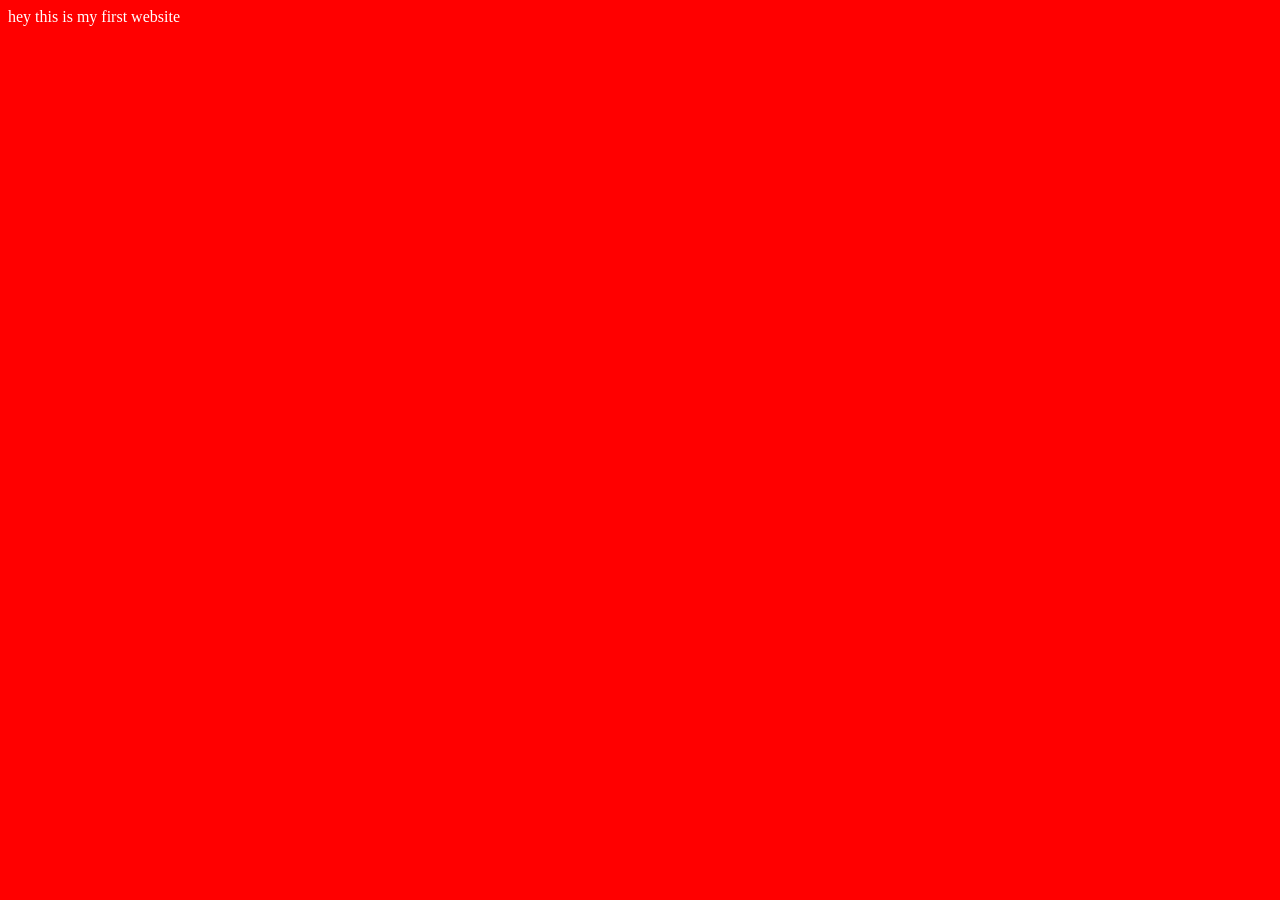
<file: 01_HTML/index.html>
<!DOCTYPE html>
<html lang="en">
<head>
    <meta charset="UTF-8">
    <meta name="viewport" content="width=device-width, initial-scale=1.0">
    <title>Avikam's first website</title>
</head>
<body>
    hey this is my first website
    <link rel="stylesheet" href="style.css">
    <script src="script.js"></script>
</body>
</html>
</file>
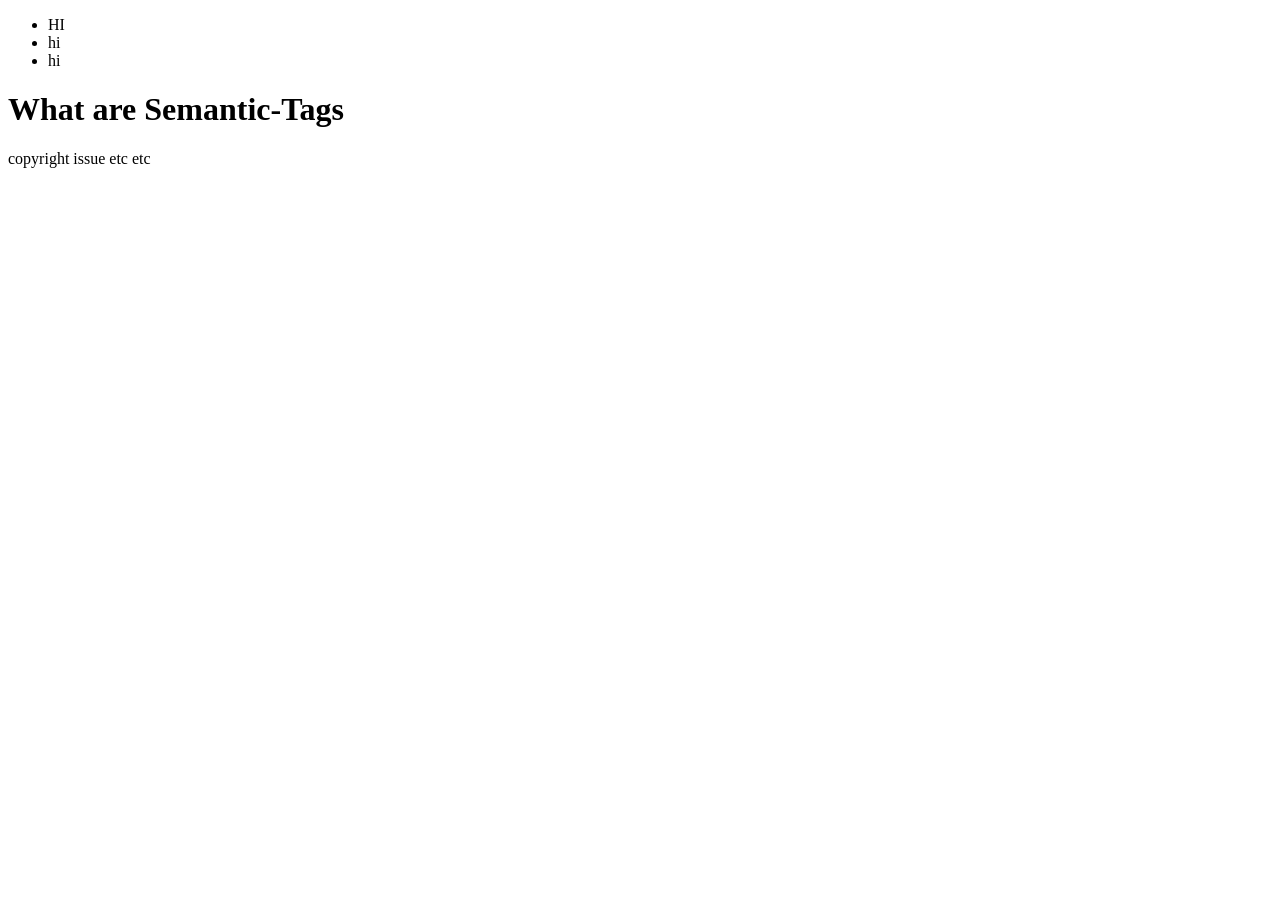
<file: 01_HTML/indexes/index10.html>
<!DOCTYPE html>
<html lang="en">

<head>
    <meta charset="UTF-8">
    <meta name="viewport" content="width=device-width, initial-scale=1.0">
    <title>Semantic-Tags</title>
</head>

<body>
    <header>
        <nav>
            <ul>
                <li>HI</li>
                <li>hi</li>
                <li>hi</li>
            </ul>
        </nav>
    </header>
    <main>
        <h1>What are Semantic-Tags</h1>
    </main>
    <footer>
        copyright issue etc etc
    </footer>
</body>

</html>
</file>
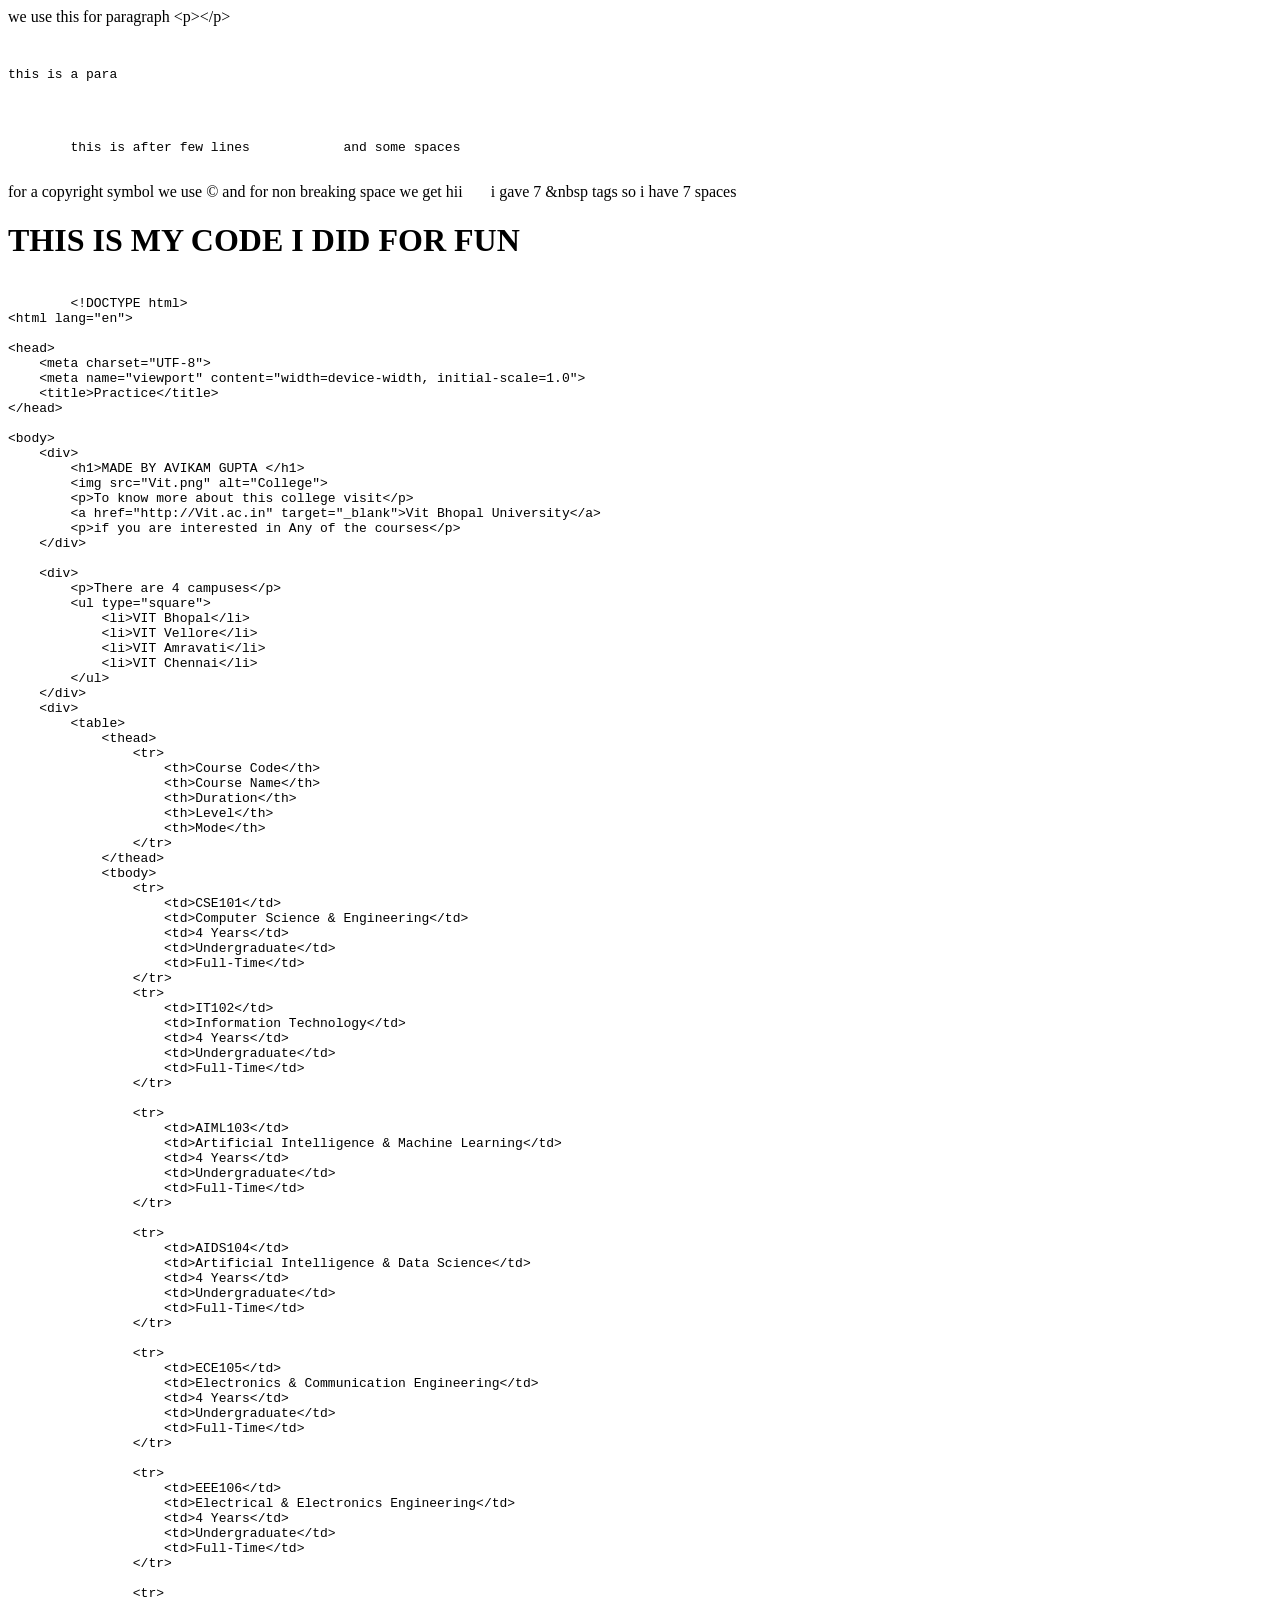
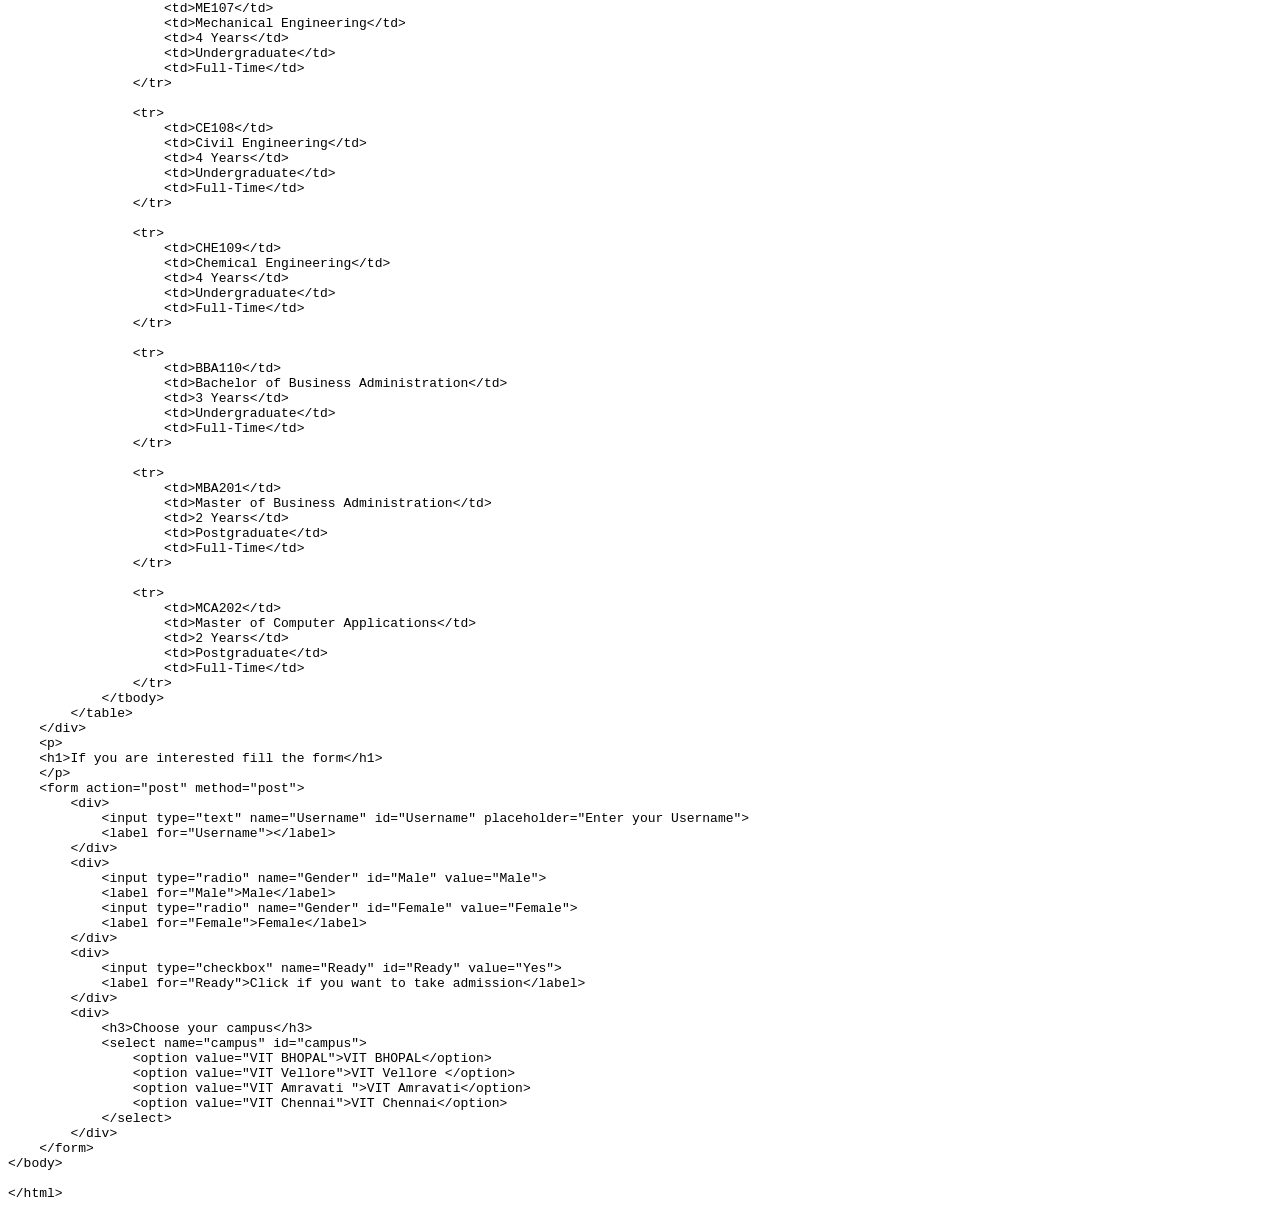
<file: 01_HTML/indexes/index11.html>
<!DOCTYPE html>
<html lang="en">
<head>
    <meta charset="UTF-8">
    <meta name="viewport" content="width=device-width, initial-scale=1.0">
    <title>HTML ENTITIES</title>
</head>
<body>
    we use this for paragraph &lt;p&gt;&lt;/p&gt;
    <pre>
        <p>this is a para</p>


        this is after few lines            and some spaces
    </pre>
    for a copyright symbol we use &copy;
    and for non breaking space we get 
    hii&nbsp;&nbsp;&nbsp;&nbsp;&nbsp;&nbsp;&nbsp;i gave 7 &amp;nbsp tags so i have 7 spaces
    <h1>THIS IS MY CODE I DID FOR FUN</h1>
    <pre><code>
        &lt;!DOCTYPE html&gt;
&lt;html lang="en"&gt;

&lt;head&gt;
    &lt;meta charset="UTF-8"&gt;
    &lt;meta name="viewport" content="width=device-width, initial-scale=1.0"&gt;
    &lt;title&gt;Practice&lt;/title&gt;
&lt;/head&gt;

&lt;body&gt;
    &lt;div&gt;
        &lt;h1&gt;MADE BY AVIKAM GUPTA &lt;/h1&gt;
        &lt;img src="Vit.png" alt="College"&gt;
        &lt;p&gt;To know more about this college visit&lt;/p&gt;
        &lt;a href="http://Vit.ac.in" target="_blank"&gt;Vit Bhopal University&lt;/a&gt;
        &lt;p&gt;if you are interested in Any of the courses&lt;/p&gt;
    &lt;/div&gt;

    &lt;div&gt;
        &lt;p&gt;There are 4 campuses&lt;/p&gt;
        &lt;ul type="square"&gt;
            &lt;li&gt;VIT Bhopal&lt;/li&gt;
            &lt;li&gt;VIT Vellore&lt;/li&gt;
            &lt;li&gt;VIT Amravati&lt;/li&gt;
            &lt;li&gt;VIT Chennai&lt;/li&gt;
        &lt;/ul&gt;
    &lt;/div&gt;
    &lt;div&gt;
        &lt;table&gt;
            &lt;thead&gt;
                &lt;tr&gt;
                    &lt;th&gt;Course Code&lt;/th&gt;
                    &lt;th&gt;Course Name&lt;/th&gt;
                    &lt;th&gt;Duration&lt;/th&gt;
                    &lt;th&gt;Level&lt;/th&gt;
                    &lt;th&gt;Mode&lt;/th&gt;
                &lt;/tr&gt;
            &lt;/thead&gt;
            &lt;tbody&gt;
                &lt;tr&gt;
                    &lt;td&gt;CSE101&lt;/td&gt;
                    &lt;td&gt;Computer Science &amp; Engineering&lt;/td&gt;
                    &lt;td&gt;4 Years&lt;/td&gt;
                    &lt;td&gt;Undergraduate&lt;/td&gt;
                    &lt;td&gt;Full-Time&lt;/td&gt;
                &lt;/tr&gt;
                &lt;tr&gt;
                    &lt;td&gt;IT102&lt;/td&gt;
                    &lt;td&gt;Information Technology&lt;/td&gt;
                    &lt;td&gt;4 Years&lt;/td&gt;
                    &lt;td&gt;Undergraduate&lt;/td&gt;
                    &lt;td&gt;Full-Time&lt;/td&gt;
                &lt;/tr&gt;

                &lt;tr&gt;
                    &lt;td&gt;AIML103&lt;/td&gt;
                    &lt;td&gt;Artificial Intelligence &amp; Machine Learning&lt;/td&gt;
                    &lt;td&gt;4 Years&lt;/td&gt;
                    &lt;td&gt;Undergraduate&lt;/td&gt;
                    &lt;td&gt;Full-Time&lt;/td&gt;
                &lt;/tr&gt;

                &lt;tr&gt;
                    &lt;td&gt;AIDS104&lt;/td&gt;
                    &lt;td&gt;Artificial Intelligence &amp; Data Science&lt;/td&gt;
                    &lt;td&gt;4 Years&lt;/td&gt;
                    &lt;td&gt;Undergraduate&lt;/td&gt;
                    &lt;td&gt;Full-Time&lt;/td&gt;
                &lt;/tr&gt;

                &lt;tr&gt;
                    &lt;td&gt;ECE105&lt;/td&gt;
                    &lt;td&gt;Electronics &amp; Communication Engineering&lt;/td&gt;
                    &lt;td&gt;4 Years&lt;/td&gt;
                    &lt;td&gt;Undergraduate&lt;/td&gt;
                    &lt;td&gt;Full-Time&lt;/td&gt;
                &lt;/tr&gt;

                &lt;tr&gt;
                    &lt;td&gt;EEE106&lt;/td&gt;
                    &lt;td&gt;Electrical &amp; Electronics Engineering&lt;/td&gt;
                    &lt;td&gt;4 Years&lt;/td&gt;
                    &lt;td&gt;Undergraduate&lt;/td&gt;
                    &lt;td&gt;Full-Time&lt;/td&gt;
                &lt;/tr&gt;

                &lt;tr&gt;
                    &lt;td&gt;ME107&lt;/td&gt;
                    &lt;td&gt;Mechanical Engineering&lt;/td&gt;
                    &lt;td&gt;4 Years&lt;/td&gt;
                    &lt;td&gt;Undergraduate&lt;/td&gt;
                    &lt;td&gt;Full-Time&lt;/td&gt;
                &lt;/tr&gt;

                &lt;tr&gt;
                    &lt;td&gt;CE108&lt;/td&gt;
                    &lt;td&gt;Civil Engineering&lt;/td&gt;
                    &lt;td&gt;4 Years&lt;/td&gt;
                    &lt;td&gt;Undergraduate&lt;/td&gt;
                    &lt;td&gt;Full-Time&lt;/td&gt;
                &lt;/tr&gt;

                &lt;tr&gt;
                    &lt;td&gt;CHE109&lt;/td&gt;
                    &lt;td&gt;Chemical Engineering&lt;/td&gt;
                    &lt;td&gt;4 Years&lt;/td&gt;
                    &lt;td&gt;Undergraduate&lt;/td&gt;
                    &lt;td&gt;Full-Time&lt;/td&gt;
                &lt;/tr&gt;

                &lt;tr&gt;
                    &lt;td&gt;BBA110&lt;/td&gt;
                    &lt;td&gt;Bachelor of Business Administration&lt;/td&gt;
                    &lt;td&gt;3 Years&lt;/td&gt;
                    &lt;td&gt;Undergraduate&lt;/td&gt;
                    &lt;td&gt;Full-Time&lt;/td&gt;
                &lt;/tr&gt;

                &lt;tr&gt;
                    &lt;td&gt;MBA201&lt;/td&gt;
                    &lt;td&gt;Master of Business Administration&lt;/td&gt;
                    &lt;td&gt;2 Years&lt;/td&gt;
                    &lt;td&gt;Postgraduate&lt;/td&gt;
                    &lt;td&gt;Full-Time&lt;/td&gt;
                &lt;/tr&gt;

                &lt;tr&gt;
                    &lt;td&gt;MCA202&lt;/td&gt;
                    &lt;td&gt;Master of Computer Applications&lt;/td&gt;
                    &lt;td&gt;2 Years&lt;/td&gt;
                    &lt;td&gt;Postgraduate&lt;/td&gt;
                    &lt;td&gt;Full-Time&lt;/td&gt;
                &lt;/tr&gt;
            &lt;/tbody&gt;
        &lt;/table&gt;
    &lt;/div&gt;
    &lt;p&gt;
    &lt;h1&gt;If you are interested fill the form&lt;/h1&gt;
    &lt;/p&gt;
    &lt;form action="post" method="post"&gt;
        &lt;div&gt;
            &lt;input type="text" name="Username" id="Username" placeholder="Enter your Username"&gt;
            &lt;label for="Username"&gt;&lt;/label&gt;
        &lt;/div&gt;
        &lt;div&gt;
            &lt;input type="radio" name="Gender" id="Male" value="Male"&gt;
            &lt;label for="Male"&gt;Male&lt;/label&gt;
            &lt;input type="radio" name="Gender" id="Female" value="Female"&gt;
            &lt;label for="Female"&gt;Female&lt;/label&gt;
        &lt;/div&gt;
        &lt;div&gt;
            &lt;input type="checkbox" name="Ready" id="Ready" value="Yes"&gt;
            &lt;label for="Ready"&gt;Click if you want to take admission&lt;/label&gt;
        &lt;/div&gt;
        &lt;div&gt;
            &lt;h3&gt;Choose your campus&lt;/h3&gt;
            &lt;select name="campus" id="campus"&gt;
                &lt;option value="VIT BHOPAL"&gt;VIT BHOPAL&lt;/option&gt;
                &lt;option value="VIT Vellore"&gt;VIT Vellore &lt;/option&gt;
                &lt;option value="VIT Amravati "&gt;VIT Amravati&lt;/option&gt;
                &lt;option value="VIT Chennai"&gt;VIT Chennai&lt;/option&gt;
            &lt;/select&gt;
        &lt;/div&gt;
    &lt;/form&gt;
&lt;/body&gt;

&lt;/html&gt;
    </code></pre>
</body>
</html>
</file>
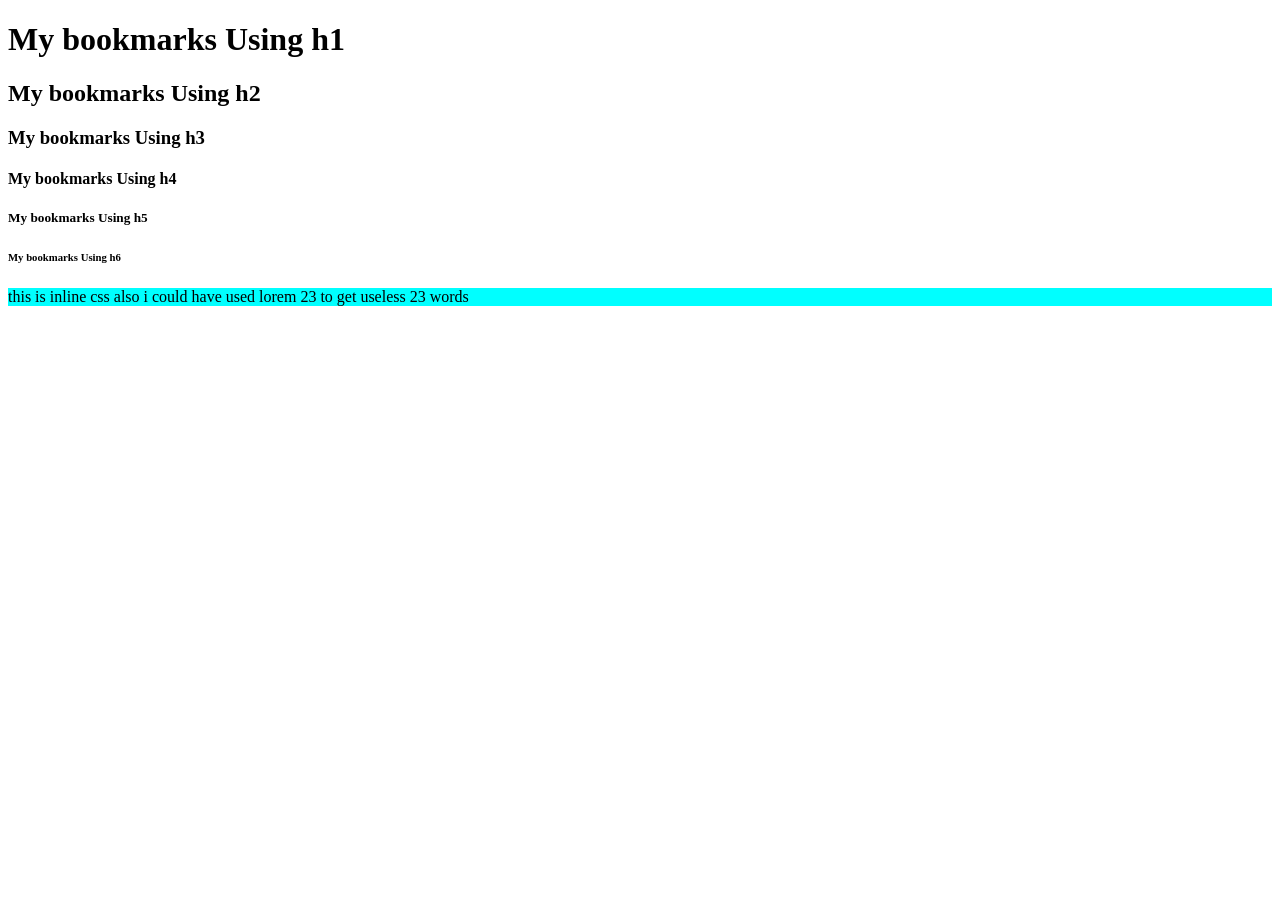
<file: 01_HTML/indexes/index2.html>
<!DOCTYPE html>
<html lang="en">
<head>
    <meta charset="UTF-8">
    <meta name="viewport" content="width=device-width, initial-scale=1.0">
    <title>My bookmarks-Code with Avikam</title>
</head>
<body>
    <h1>My bookmarks Using h1</h1>
    <h2>My bookmarks Using h2</h2>
    <h3>My bookmarks Using h3</h3>
    <h4>My bookmarks Using h4</h4>
    <h5>My bookmarks Using h5</h5>
    <h6>My bookmarks Using h6</h6>
    <p style="background-color: aqua;">this is inline css also i could have used lorem 23 to get useless 23 words</p>
</body>
</html>
</file>
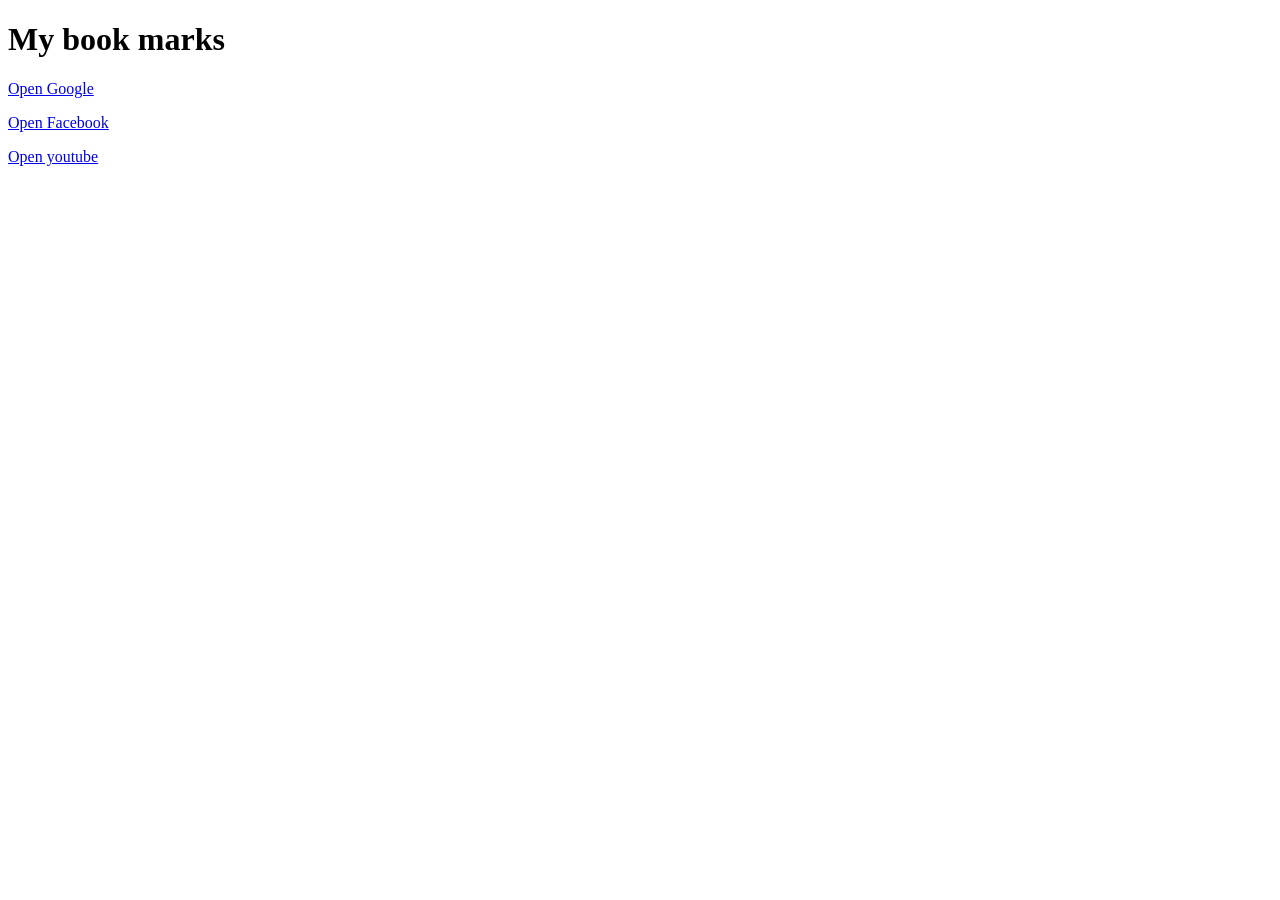
<file: 01_HTML/indexes/index3.html>
<!DOCTYPE html>
<html lang="en">
<head>
    <meta charset="UTF-8">
    <meta name="viewport" content="width=device-width, initial-scale=1.0">
    <title>BookMark manager</title>
</head>
<body>
    <h1>My book marks</h1>
   <p><a target="_blank" href="https://www.google.com">Open Google</a></p>
   <p><a target="_blank" href="https://www.Facebook.com">Open Facebook</a></p>
   <p><a target="_blank" href="https://www.youtube.com">Open youtube</a></p>
   <!-- target section helps to open in a new tab and href tag is for link purpose -->
</body>
</html>
</file>
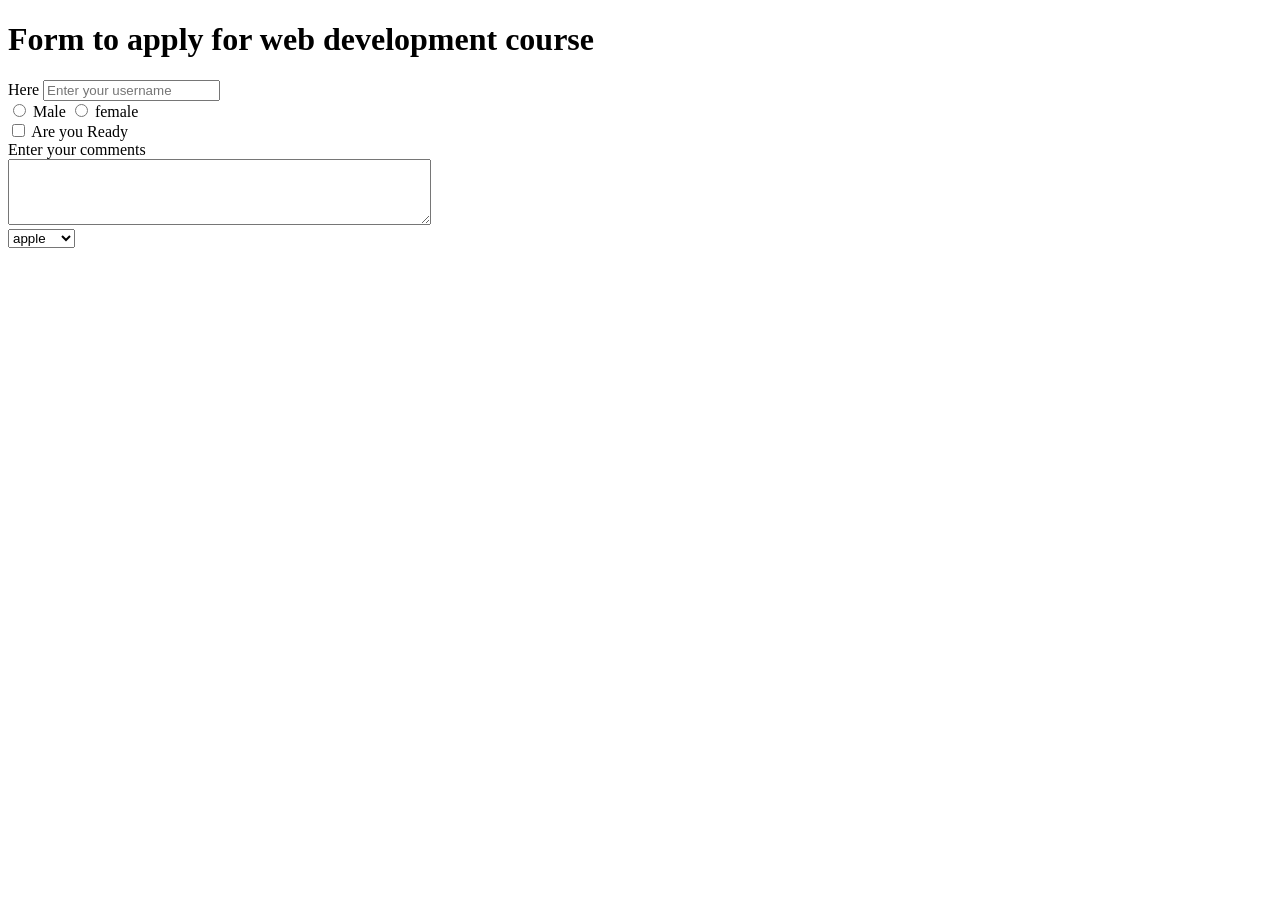
<file: 01_HTML/indexes/index6.html>
<!DOCTYPE html>
<html lang="en">

<head>
    <meta charset="UTF-8">
    <meta name="viewport" content="width=device-width, initial-scale=1.0">

    <title>Forms-lets learn it</title>
</head>

<body>
    <form action="post"></form>
    <div>
        <h1>Form to apply for web development course</h1>
        <label for="username">Here</label>
        <input type="text" id="username" name="username" placeholder="Enter your username">
    </div>
    <div>
        <input type="radio" id="Male" name="gender" value="Male">
        <label for="Male">Male</label>
        <input type="radio" name="gender" id="female" value="female">
        <label for="female">female</label>
    </div>
    <div>
        <input type="checkbox" name="Ready" id="Ready" value="yes">
        <label for="Ready">Are you Ready</label>
    </div>
    <div>
        <label for="comment">Enter your comments <br></label>
        <textarea name="comment" id="comment" rows="4" cols="50"></textarea>
    </div>
    <div>
        <select name="Fruits" id="Fruits">
            <option value="apple">apple</option>
            <option value="banana">banana</option>
            <option value="kiwi">kiwi</option>
        </select>
    </div>
    </form>
</body>

</html>
</file>
<file: 01_HTML/style.css>
body{
    background-color: red;
    color: white;
}
</file>
